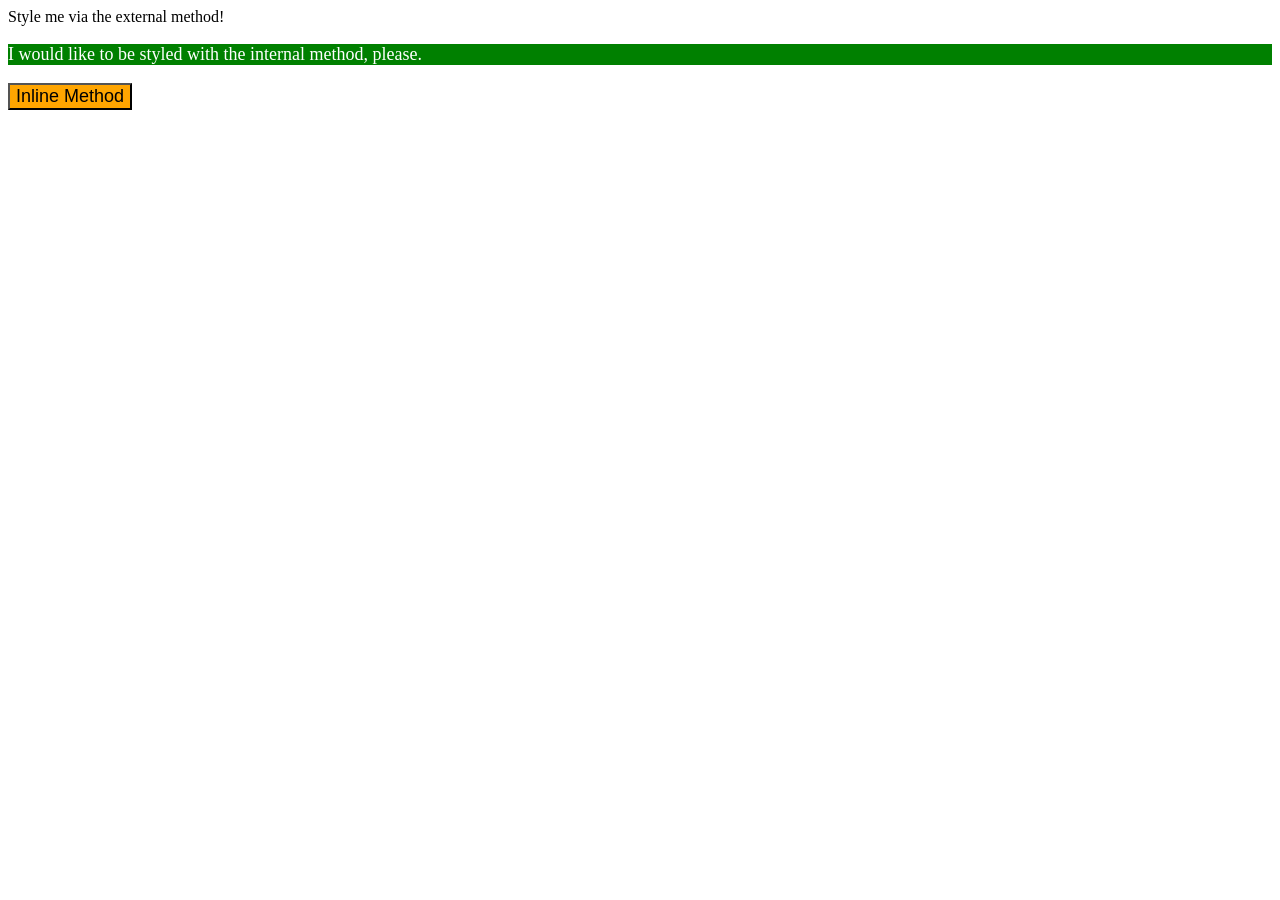
<file: foundations/intro-to-css/01-css-methods/index.html>
<!DOCTYPE html>
<html lang="en">
  <head>
    <link rel="style" href="style.css">
    <style>
      p{
        background-color: green;
        color: white;
        font-size: 18px;
      }
    </style>
    <meta charset="UTF-8">
    <meta http-equiv="X-UA-Compatible" content="IE=edge">
    <meta name="viewport" content="width=device-width, initial-scale=1.0">
    <title>Methods for Adding CSS</title>
  </head>
  <body>
    <div>Style me via the external method!</div>
    <p>I would like to be styled with the internal method, please.</p>
    <button style="background-color: orange; font-size: 18px;">Inline Method</button>
  </body>
</html>
</file>
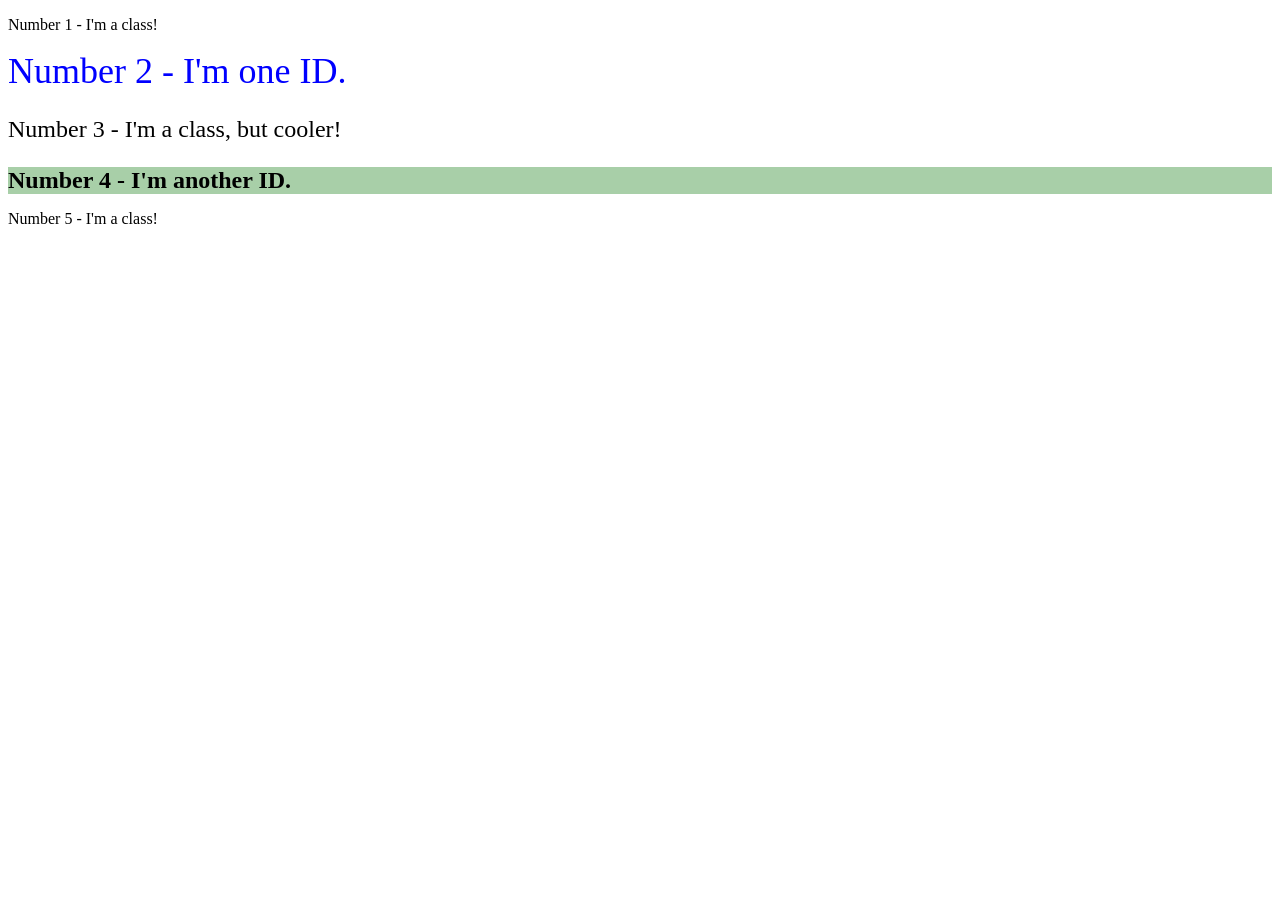
<file: foundations/intro-to-css/02-class-id-selectors/index.html>
<!DOCTYPE html>
<html lang="en">
  <head>
    <meta charset="UTF-8">
    <meta http-equiv="X-UA-Compatible" content="IE=edge">
    <meta name="viewport" content="width=device-width, initial-scale=1.0">
    <title>Class and ID Selectors</title>
    <link rel="stylesheet" href="style.css">
  </head>
  <body>
    <p class="style1">Number 1 - I'm a class!</p>
    <div id="id1">Number 2 - I'm one ID.</div>
    <p class="class1">Number 3 - I'm a class, but cooler!</p>
    <div id="id2">Number 4 - I'm another ID.</div>
    <p class="style1">Number 5 - I'm a class!</p>
  </body>
</html>
</file>
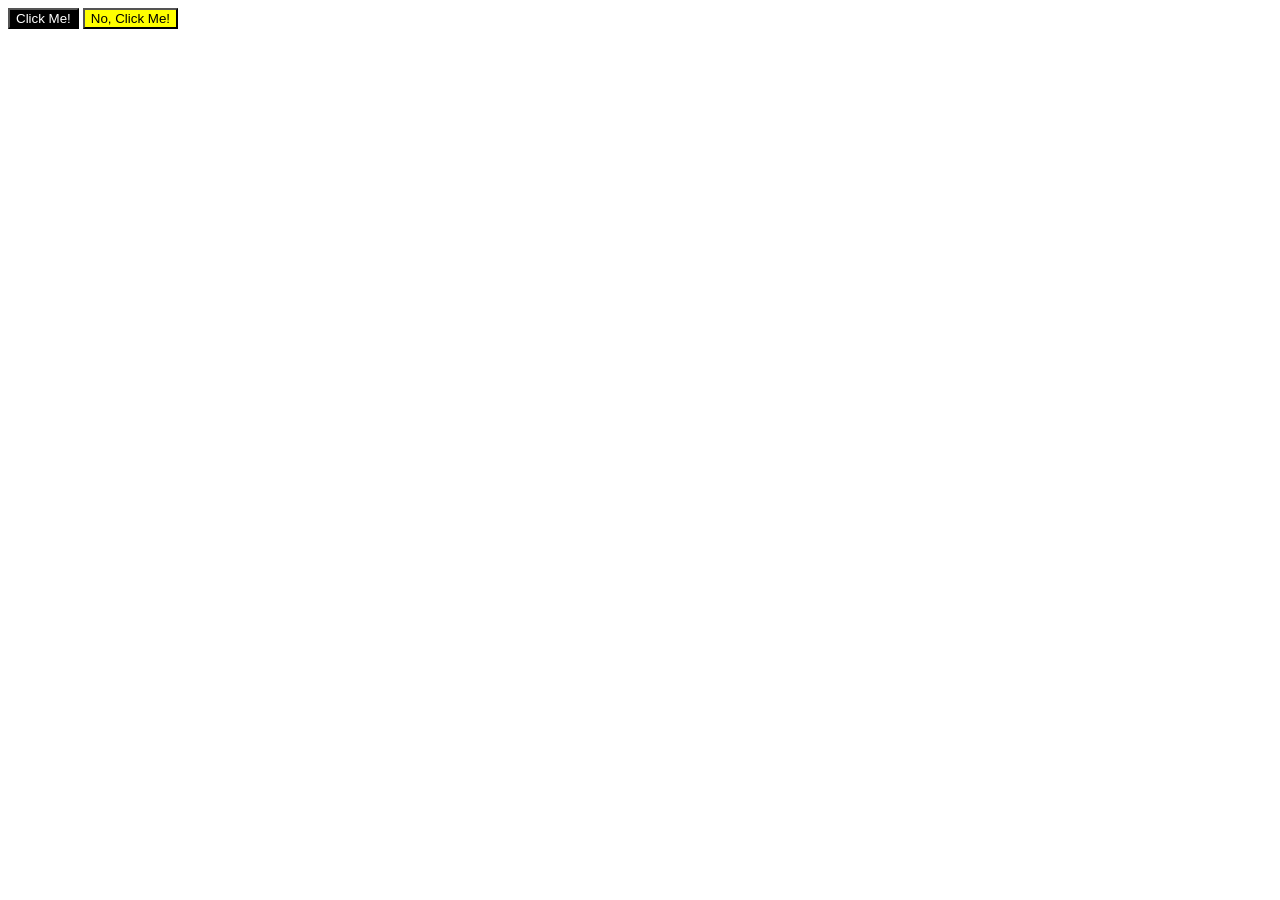
<file: foundations/intro-to-css/03-grouping-selectors/index.html>
<!DOCTYPE html>
<html lang="en">
  <head>
    <meta charset="UTF-8">
    <meta http-equiv="X-UA-Compatible" content="IE=edge">
    <meta name="viewport" content="width=device-width, initial-scale=1.0">
    <title>Grouping Selectors</title>
    <link rel="stylesheet" href="style.css">
  </head>
  <body>
    <button class="class1">Click Me!</button>
    <button class="class2">No, Click Me!</button>
  </body>
</html>
</file>
<file: foundations/intro-to-css/01-css-methods/style.css>
div{
    background-color: red;
    color : white;
    font-size: 32px;
    text-align: center;
    font-weight: bold;
}
</file>
<file: foundations/intro-to-css/02-class-id-selectors/style.css>
/* Add CSS Styling */
.style1.class1
{
    background-color: rgb(177, 118, 118);
    font-family: Verdana, DejaVu Sans, sans-serif;

}

#id1
{
    color: blue;
    font-size: 36px;

}

#id2
{
    background-color: rgb(168, 207, 168);
    font-size: 24px;
    font-weight: bold;
}

.class1
{
   font-size: 24px;
}
</file>
<file: foundations/intro-to-css/03-grouping-selectors/style.css>
/* Add CSS Styling */
.class1.class2
{
    font-size: 28px;
    font-family: Helvetica, 'Times New Roman', sans-serif;

}

.class1
{
    background-color: black;
    color: white;
}

.class2
{
    background-color: yellow;
}
</file>
